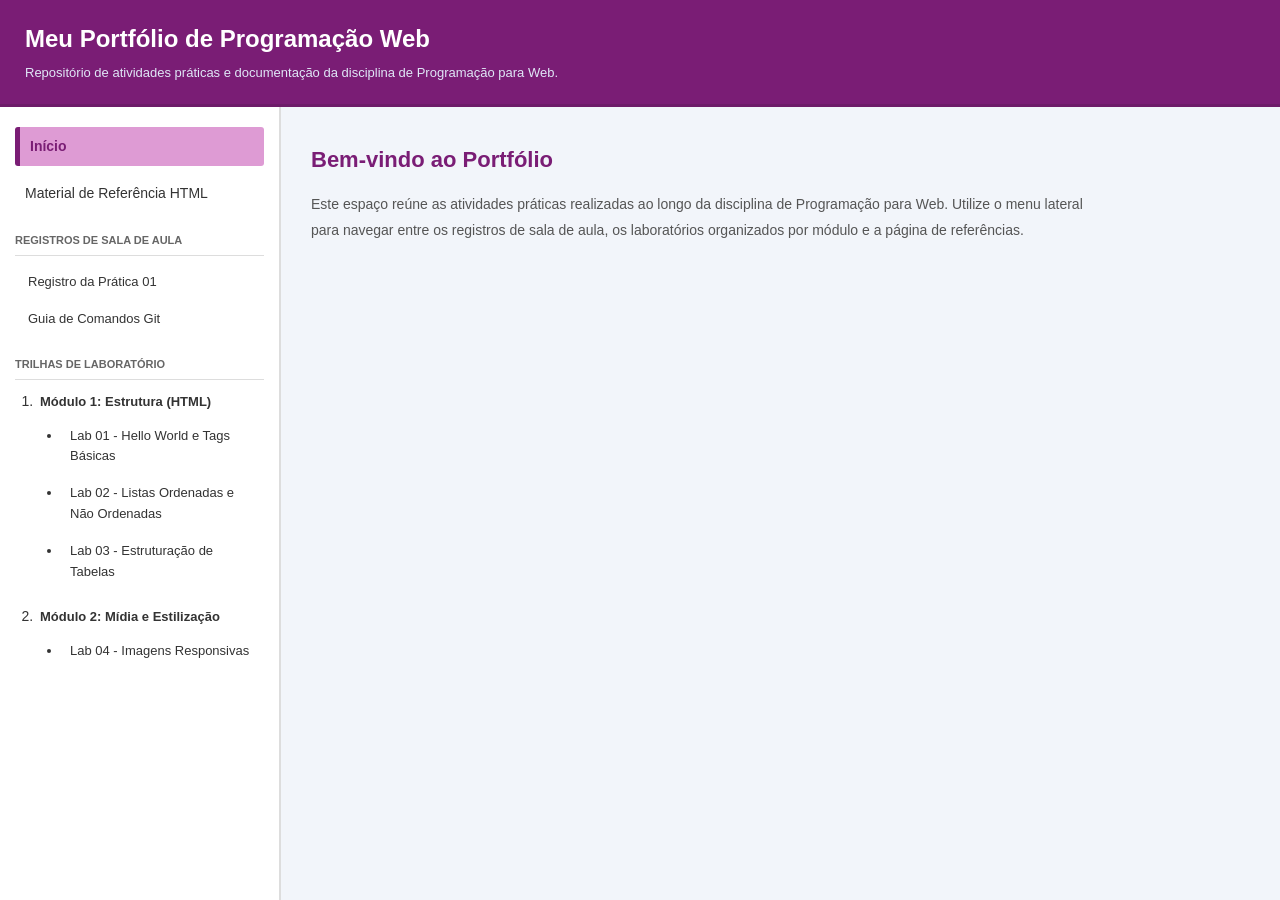
<file: index.html>
<!DOCTYPE html>
<html lang="pt-BR">

<head>
    <meta charset="UTF-8">
    <meta name="viewport" content="width=device-width, initial-scale=1.0">

    <title>Meu Portfólio de Programação Web</title>

    <link rel="stylesheet" href="style.css">
</head>

<body>
    <header class="cabecalho">
        <h1>Meu Portfólio de Programação Web</h1>

        <p>
            Repositório de atividades práticas e documentação
            da disciplina de Programação para Web.
        </p>
    </header>

    <nav class="menu-lateral" aria-label="Menu principal">

        <ul class="menu-principal">

            <li class="pagina-atual">
                <strong aria-current="page">Início</strong>
            </li>

            <li>
                <a href="referencias.html">
                    Material de Referência HTML
                </a>
            </li>

            <li class="grupo-menu">

                <span class="titulo-grupo">
                    Registros de Sala de Aula
                </span>

                <ul class="lista-documentos">

                    <li>
                        <a href="doc/pratica-01.html">
                            Registro da Prática 01
                        </a>
                    </li>

                    <li>
                        <a href="doc/comandos-git.html">
                            Guia de Comandos Git
                        </a>
                    </li>

                </ul>
            </li>

            <li class="grupo-menu">

                <span class="titulo-grupo">
                    Trilhas de Laboratório
                </span>

                <ol class="lista-modulos">

                    <li>
                        <strong>
                            Módulo 1: Estrutura (HTML)
                        </strong>

                        <ul class="lista-laboratorios">

                            <li>
                                <a href="labs/01/index.html">
                                    Lab 01 - Hello World e Tags Básicas
                                </a>
                            </li>

                            <li>
                                <a href="labs/02/index.html">
                                    Lab 02 - Listas Ordenadas e Não Ordenadas
                                </a>
                            </li>

                            <li>
                                <a href="labs/03/index.html">
                                    Lab 03 - Estruturação de Tabelas
                                </a>
                            </li>

                        </ul>
                    </li>

                    <li>
                        <strong>
                            Módulo 2: Mídia e Estilização
                        </strong>

                        <ul class="lista-laboratorios">

                            <li>
                                <a href="labs/lab04/index.html">
                                    Lab 04 - Imagens Responsivas
                                </a>
                            </li>

                        </ul>
                    </li>

                </ol>
            </li>

        </ul>

    </nav>

    <main class="conteudo-principal">

        <h2>Bem-vindo ao Portfólio</h2>

        <p>
            Este espaço reúne as atividades práticas realizadas
            ao longo da disciplina de Programação para Web.

            Utilize o menu lateral para navegar entre os
            registros de sala de aula, os laboratórios
            organizados por módulo e a página de referências.
        </p>

        <hr>

    </main>

</body>
</html>
</file>
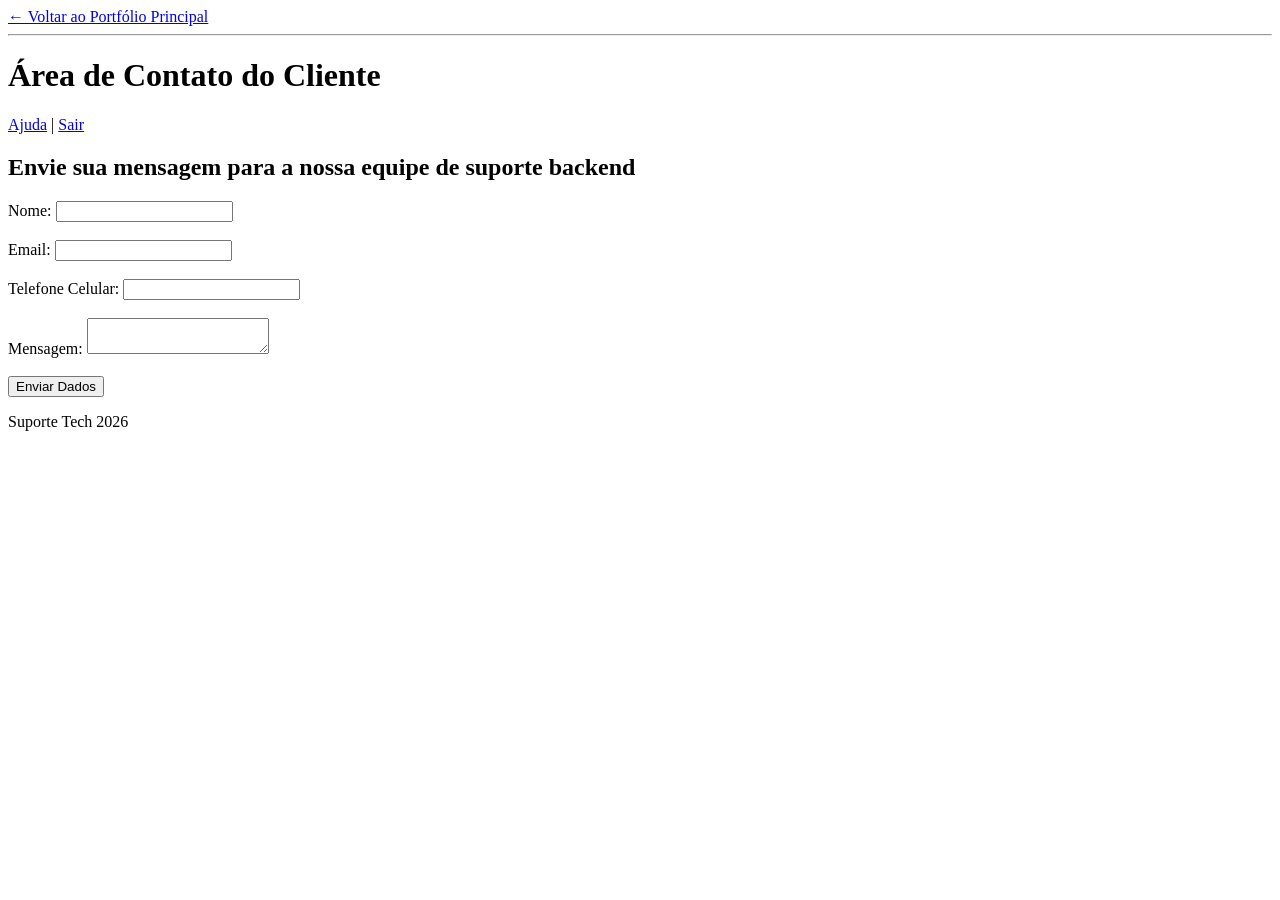
<file: labs/01/index.html>
<!doctype html>
<html lang="pt-BR">
    <head>
        <meta charset="UTF-8" />
        <meta
            name="viewport"
            content="width=device-width, initial-scale=1.0"
        />

        <title>Área de Contato do Cliente - Suporte Tech</title>

        <meta
            name="description"
            content="Entre em contato com a equipe de suporte técnico da Suporte Tech para tirar dúvidas e enviar mensagens."
        />
    </head>

    <body>

        <a href="../../index.html">← Voltar ao Portfólio Principal</a>
        <hr />
        
        <header id="cabecalho">
            <h1 class="titulo">Área de Contato do Cliente</h1>

            <nav class="menu">
                <a href="#">Ajuda</a> |
                <a href="#">Sair</a>
            </nav>
        </header>

        <main id="corpo-da-pagina">
            <article>
                <h2 class="subtitulo">
                    Envie sua mensagem para a nossa equipe de suporte backend
                </h2>

                <form
                    action="/enviar"
                    method="POST"
                >
                    <div>
                        <label for="nome">Nome:</label>
                        <input
                            type="text"
                            id="nome"
                            name="nome"
                            required
                            minlength="3"
                        />
                    </div>

                    <br />

                    <div>
                        <label for="email">Email:</label>
                        <input
                            type="email"
                            id="email"
                            name="email"
                            required
                        />
                    </div>

                    <br />

                    <div>
                        <label for="celular">Telefone Celular:</label>
                        <input
                            type="tel"
                            id="celular"
                            name="celular"
                            pattern="[0-9]{11}"
                            minlength="11"
                            maxlength="11"
                            inputmode="numeric"
                            required
                        />
                    </div>

                    <br />

                    <div>
                        <label for="msg">Mensagem:</label>
                        <textarea
                            id="msg"
                            name="msg"
                            required
                        ></textarea>
                    </div>

                    <br />

                    <button type="submit">Enviar Dados</button>
                </form>
            </article>
        </main>

        <footer id="rodape">
            <p>Suporte Tech 2026</p>
        </footer>
    </body>
</html>
</file>
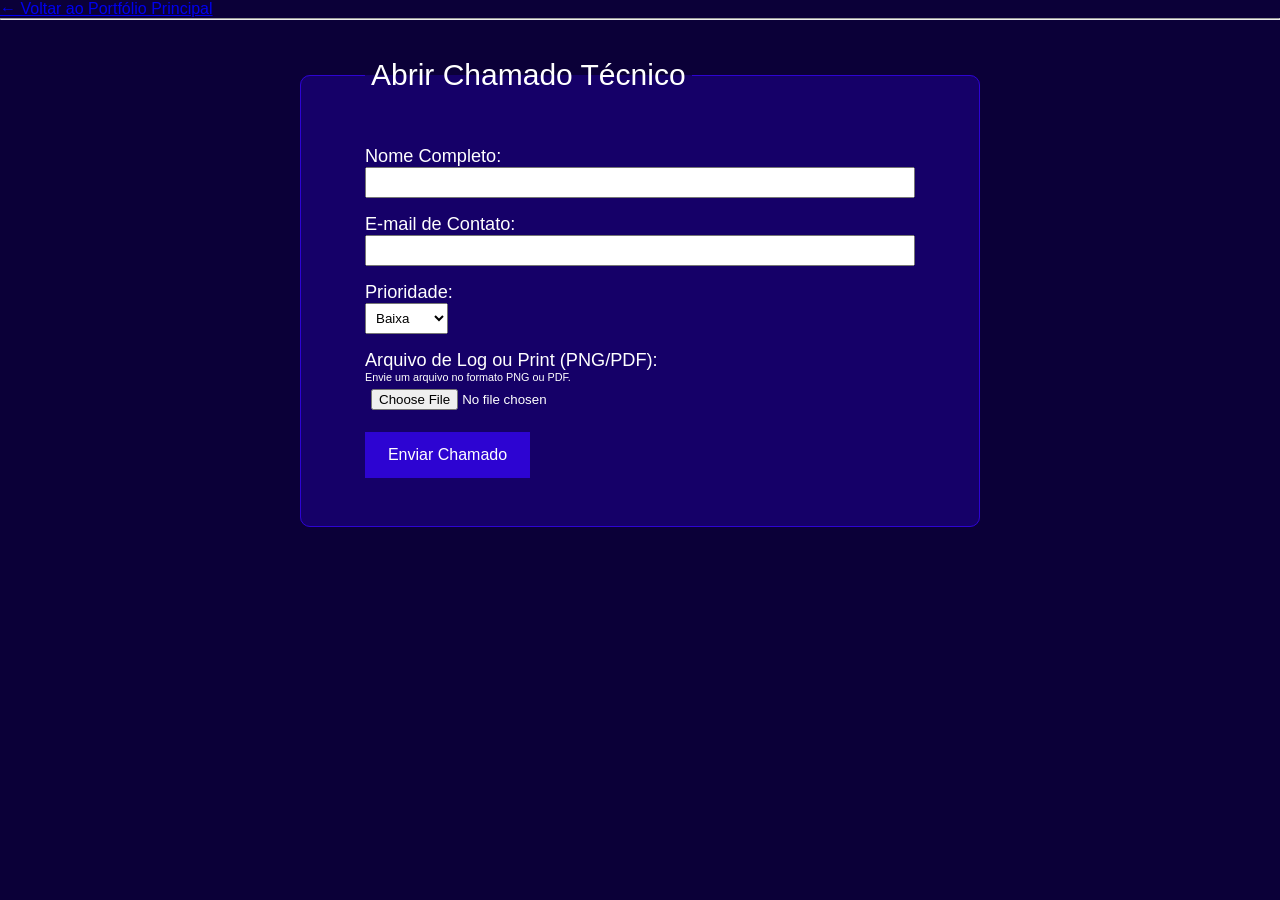
<file: labs/02/index.html>
<!doctype html>
<html lang="en">
    <head>
        <meta charset="UTF-8" />
        <meta
            name="viewport"
            content="width=device-width, initial-scale=1.0"
        />
        <meta
            name="description"
            content="Exemplo de Formulário para chamado técnico"
        />
        <meta
            name="keywords"
            content="HTML, Formulário, Chamado Técnico"
        />
        <meta
            name="robots"
            content="index, follow"
        />
        <meta
            name=" author"
            content=" Jackson Machado"
        />
        <title>Abrir chamado técnico</title>
        <link
            rel="stylesheet"
            href="./styles.css"
        />
    </head>
    <body>

        <a href="../../index.html">← Voltar ao Portfólio Principal</a>
        <hr />
        
        <!-- CÓDIGO LEGADO: Estrutura sem semântica, sem acessibilidade e sem envio de arquivo -->
        <main class="box-suporte">
            <fieldset class="container">
                <legend class="titulo">Abrir Chamado Técnico</legend>
                <form
                    method="post"
                    action="https://httpbin.org/post"
                    enctype="multipart/form-data"
                >
                    <label for="nome">Nome Completo:</label>
                    <input
                        required
                        type="text"
                        name="nome"
                        id="nome"
                    />
                    <label for="email">E-mail de Contato:</label>
                    <input
                        required
                        type="text"
                        name="email"
                        id="email"
                    />

                    <label for="prioridade">Prioridade:</label>
                    <select
                        name="prioridade"
                        id="prioridade"
                        required
                    >
                        <option>Baixa</option>
                        <option>Média</option>
                        <option>Alta</option>
                    </select>

                    <label for="anexo"
                        >Arquivo de Log ou Print (PNG/PDF):</label
                    >
                    <p id="instrucao-anexo">
                        Envie um arquivo no formato PNG ou PDF.
                    </p>
                    <input
                        required
                        type="file"
                        name="anexo"
                        id="anexo"
                        accept="image/png,application/pdf"
                        aria-describedby="instrucao-anexo"
                    />

                    <button
                        class="botao"
                        onclick="alert('Enviado')"
                        type="submit"
                    >
                        Enviar Chamado
                    </button>
                </form>
            </fieldset>
        </main>
    </body>
</html>
</file>
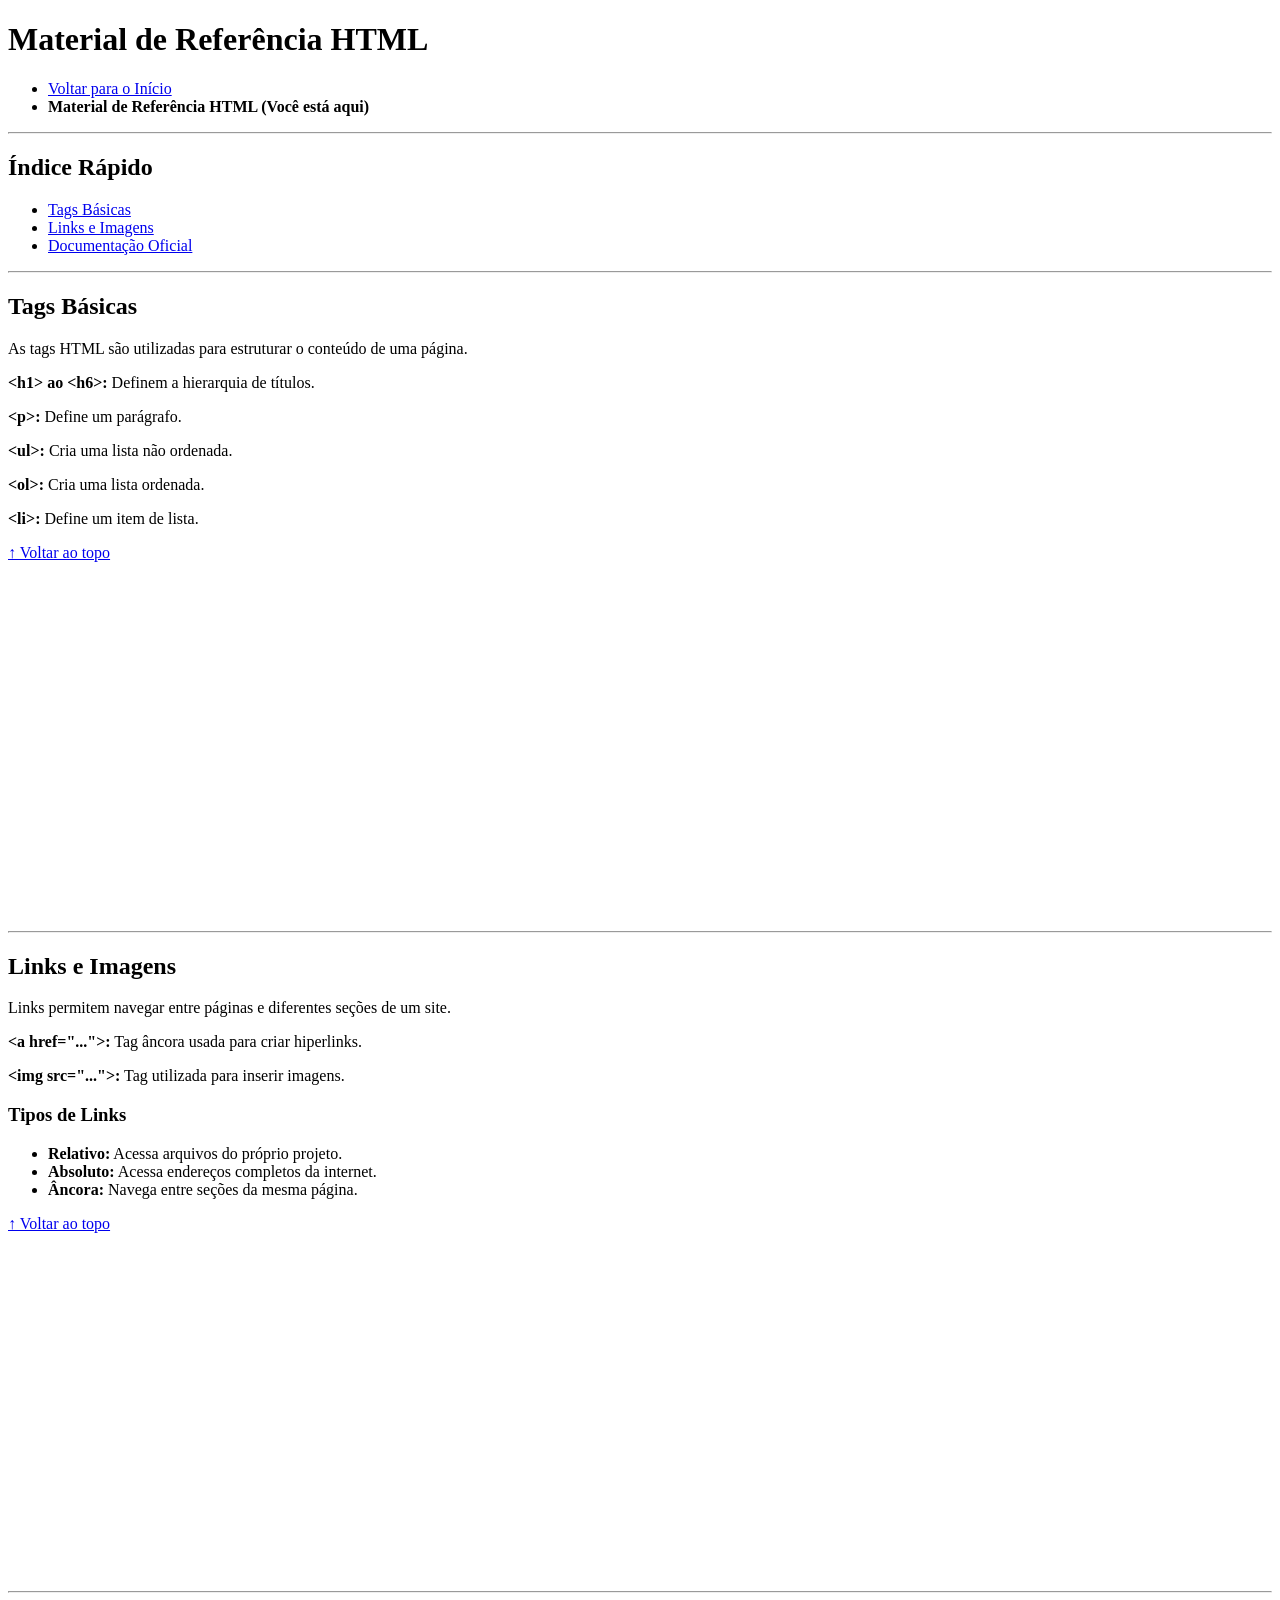
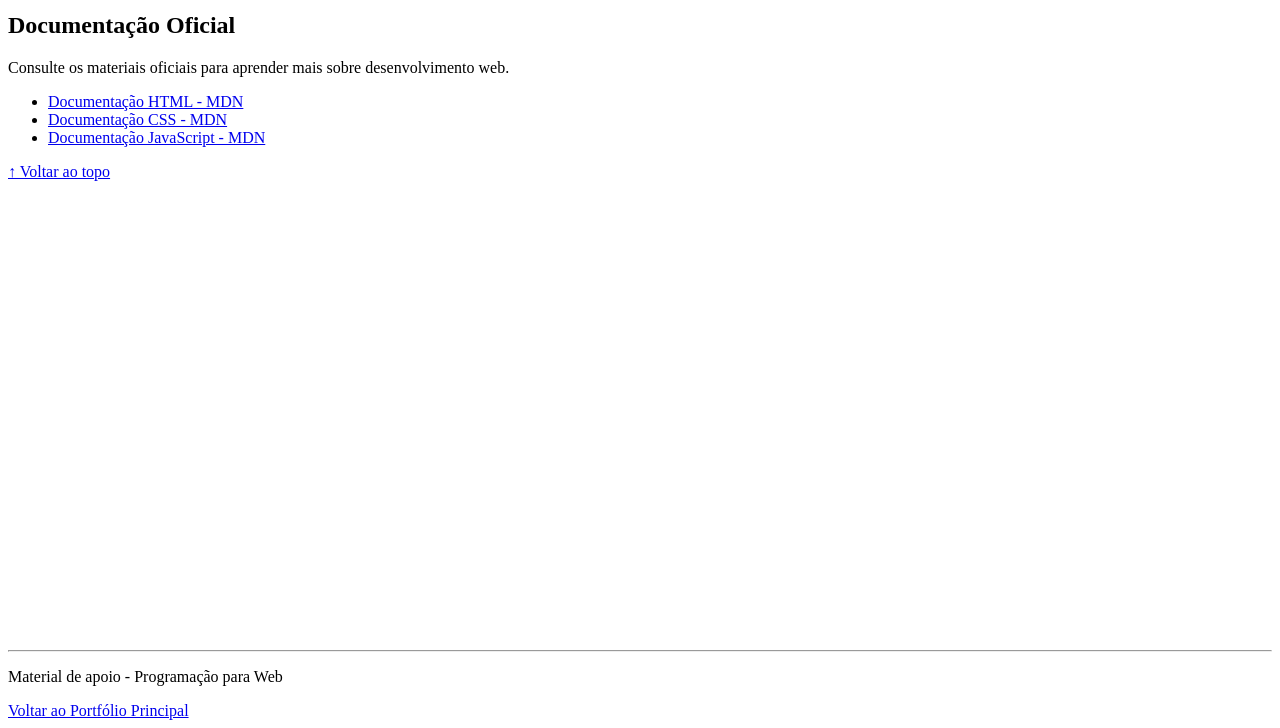
<file: referencias.html>
<!doctype html>
<html lang="pt-BR">
    <head>
        <meta charset="UTF-8" />
        <meta
            name="viewport"
            content="width=device-width, initial-scale=1.0"
        />
        <title>Material de Referência HTML</title>

        <style>
            section {
                min-height: 70vh;
            }
        </style>
    </head>

    <body id="topo">
        <h1>Material de Referência HTML</h1>

        <nav>
            <ul>
                <li>
                    <a href="index.html"> Voltar para o Início </a>
                </li>

                <li>
                    <strong>
                        Material de Referência HTML (Você está aqui)
                    </strong>
                </li>
            </ul>
        </nav>

        <hr />

        <h2>Índice Rápido</h2>

        <ul>
            <li>
                <a href="#tags-basicas"> Tags Básicas </a>
            </li>

            <li>
                <a href="#links-imagens"> Links e Imagens </a>
            </li>

            <li>
                <a href="#documentacao"> Documentação Oficial </a>
            </li>
        </ul>

        <hr />

        <section id="tags-basicas">
            <h2>Tags Básicas</h2>

            <p>
                As tags HTML são utilizadas para estruturar o conteúdo de uma
                página.
            </p>

            <p>
                <strong>&lt;h1&gt; ao &lt;h6&gt;:</strong>
                Definem a hierarquia de títulos.
            </p>

            <p>
                <strong>&lt;p&gt;:</strong>
                Define um parágrafo.
            </p>

            <p>
                <strong>&lt;ul&gt;:</strong>
                Cria uma lista não ordenada.
            </p>

            <p>
                <strong>&lt;ol&gt;:</strong>
                Cria uma lista ordenada.
            </p>

            <p>
                <strong>&lt;li&gt;:</strong>
                Define um item de lista.
            </p>

            <a href="#topo"> ↑ Voltar ao topo </a>
        </section>

        <hr />

        <section id="links-imagens">
            <h2>Links e Imagens</h2>

            <p>
                Links permitem navegar entre páginas e diferentes seções de um
                site.
            </p>

            <p>
                <strong>&lt;a href="..."&gt;:</strong>
                Tag âncora usada para criar hiperlinks.
            </p>

            <p>
                <strong>&lt;img src="..."&gt;:</strong>
                Tag utilizada para inserir imagens.
            </p>

            <h3>Tipos de Links</h3>

            <ul>
                <li>
                    <strong>Relativo:</strong>
                    Acessa arquivos do próprio projeto.
                </li>

                <li>
                    <strong>Absoluto:</strong>
                    Acessa endereços completos da internet.
                </li>

                <li>
                    <strong>Âncora:</strong>
                    Navega entre seções da mesma página.
                </li>
            </ul>

            <a href="#topo"> ↑ Voltar ao topo </a>
        </section>

        <hr />

        <section id="documentacao">
            <h2>Documentação Oficial</h2>

            <p>
                Consulte os materiais oficiais para aprender mais sobre
                desenvolvimento web.
            </p>

            <ul>
                <li>
                    <a
                        href="https://developer.mozilla.org/pt-BR/docs/Web/HTML"
                        target="_blank"
                        rel="noopener noreferrer"
                    >
                        Documentação HTML - MDN
                    </a>
                </li>

                <li>
                    <a
                        href="https://developer.mozilla.org/pt-BR/docs/Web/CSS"
                        target="_blank"
                        rel="noopener noreferrer"
                    >
                        Documentação CSS - MDN
                    </a>
                </li>

                <li>
                    <a
                        href="https://developer.mozilla.org/pt-BR/docs/Web/JavaScript"
                        target="_blank"
                        rel="noopener noreferrer"
                    >
                        Documentação JavaScript - MDN
                    </a>
                </li>
            </ul>

            <a href="#topo"> ↑ Voltar ao topo </a>
        </section>

        <hr />

        <footer>
            <p>Material de apoio - Programação para Web</p>

            <a href="index.html"> Voltar ao Portfólio Principal </a>
        </footer>
    </body>
</html>
</file>
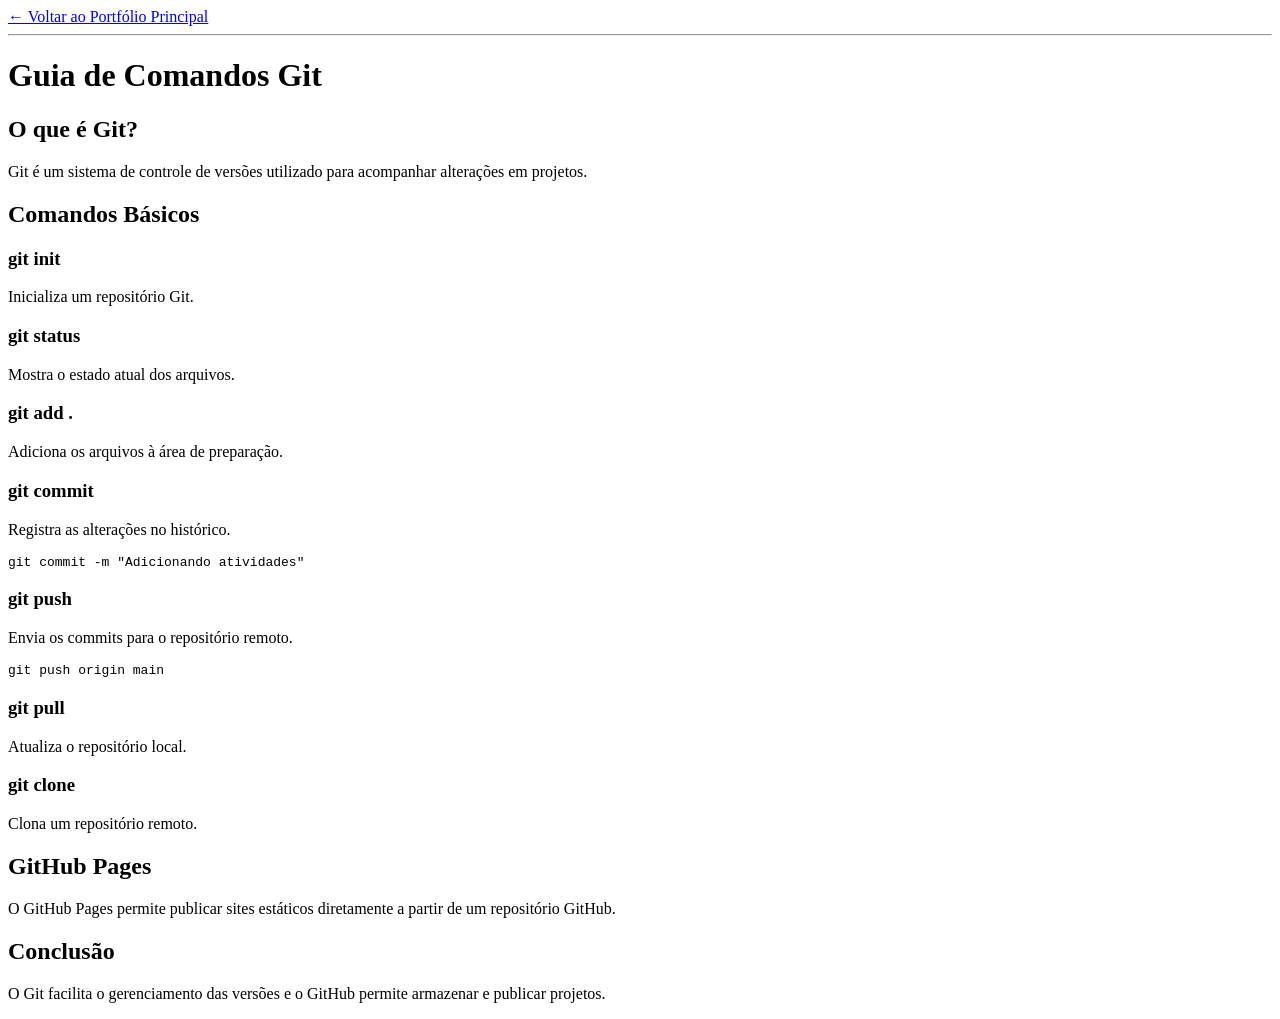
<file: doc/comandos-git.html>
<!doctype html>
<html lang="pt-BR">
    <head>
        <meta charset="UTF-8" />
        <meta
            name="viewport"
            content="width=device-width, initial-scale=1.0"
        />
        <title>Guia de Comandos Git</title>
    </head>
    <body>
        <a href="../index.html"> ← Voltar ao Portfólio Principal </a>

        <hr />

        <h1>Guia de Comandos Git</h1>

        <h2>O que é Git?</h2>
        <p>
            Git é um sistema de controle de versões utilizado para acompanhar
            alterações em projetos.
        </p>

        <h2>Comandos Básicos</h2>

        <h3>git init</h3>
        <p>Inicializa um repositório Git.</p>

        <h3>git status</h3>
        <p>Mostra o estado atual dos arquivos.</p>

        <h3>git add .</h3>
        <p>Adiciona os arquivos à área de preparação.</p>

        <h3>git commit</h3>
        <p>Registra as alterações no histórico.</p>
        <pre>git commit -m "Adicionando atividades"</pre>

        <h3>git push</h3>
        <p>Envia os commits para o repositório remoto.</p>
        <pre>git push origin main</pre>

        <h3>git pull</h3>
        <p>Atualiza o repositório local.</p>

        <h3>git clone</h3>
        <p>Clona um repositório remoto.</p>

        <h2>GitHub Pages</h2>
        <p>
            O GitHub Pages permite publicar sites estáticos diretamente a partir
            de um repositório GitHub.
        </p>

        <h2>Conclusão</h2>
        <p>
            O Git facilita o gerenciamento das versões e o GitHub permite
            armazenar e publicar projetos.
        </p>
    </body>
</html>
</file>
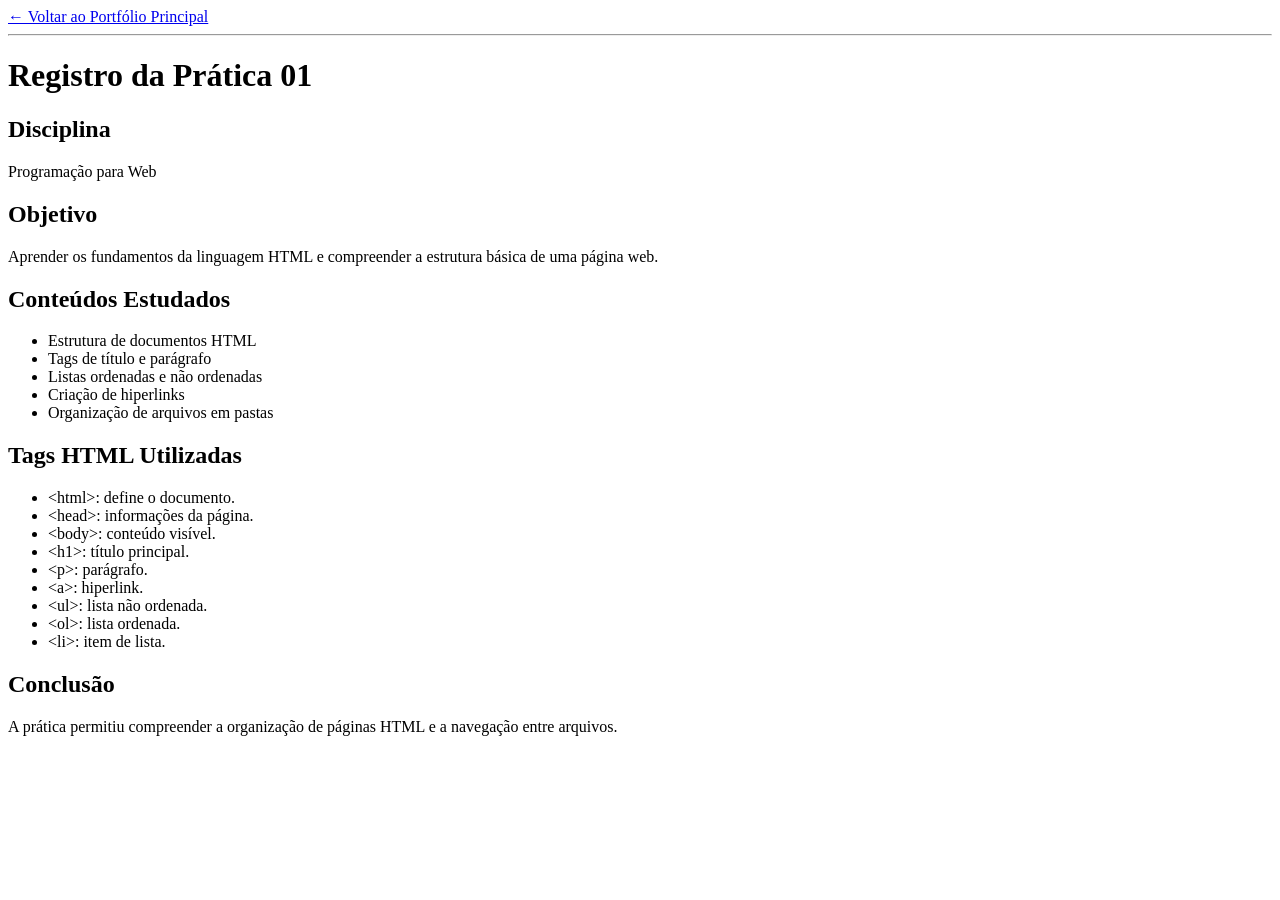
<file: doc/pratica-01.html>
<!doctype html>
<html lang="pt-BR">
    <head>
        <meta charset="UTF-8" />
        <meta
            name="viewport"
            content="width=device-width, initial-scale=1.0"
        />
        <title>Registro da Prática 01</title>
    </head>
    <body>
        <a href="../index.html"> ← Voltar ao Portfólio Principal </a>

        <hr />

        <h1>Registro da Prática 01</h1>

        <h2>Disciplina</h2>
        <p>Programação para Web</p>

        <h2>Objetivo</h2>
        <p>
            Aprender os fundamentos da linguagem HTML e compreender a estrutura
            básica de uma página web.
        </p>

        <h2>Conteúdos Estudados</h2>
        <ul>
            <li>Estrutura de documentos HTML</li>
            <li>Tags de título e parágrafo</li>
            <li>Listas ordenadas e não ordenadas</li>
            <li>Criação de hiperlinks</li>
            <li>Organização de arquivos em pastas</li>
        </ul>

        <h2>Tags HTML Utilizadas</h2>
        <ul>
            <li>&lt;html&gt;: define o documento.</li>
            <li>&lt;head&gt;: informações da página.</li>
            <li>&lt;body&gt;: conteúdo visível.</li>
            <li>&lt;h1&gt;: título principal.</li>
            <li>&lt;p&gt;: parágrafo.</li>
            <li>&lt;a&gt;: hiperlink.</li>
            <li>&lt;ul&gt;: lista não ordenada.</li>
            <li>&lt;ol&gt;: lista ordenada.</li>
            <li>&lt;li&gt;: item de lista.</li>
        </ul>

        <h2>Conclusão</h2>
        <p>
            A prática permitiu compreender a organização de páginas HTML e a
            navegação entre arquivos.
        </p>
    </body>
</html>
</file>
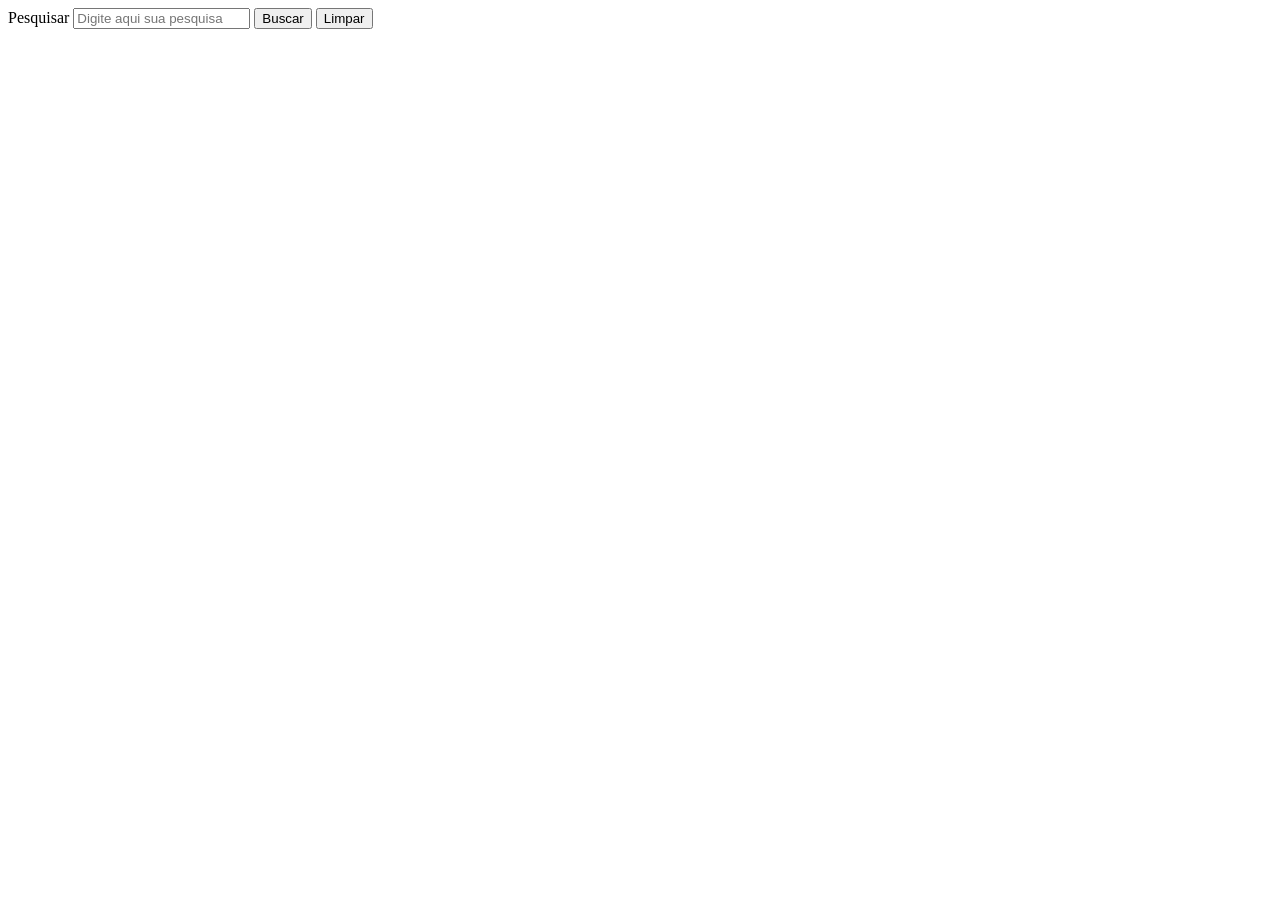
<file: labs/02/searchbar.html>
<!doctype html>
<html lang="en">
    <head>
        <meta charset="UTF-8" />
        <meta
            name="viewport"
            content="width=device-width, initial-scale=1.0"
        />
        <meta name="description" content="Exemplo de Formulário para busca no Google">
        <meta name=" viewport" content=" width=device-width, initial-scale=1">
        <meta name="keywords" content="HTML, Formulário, Busca Google">
        <meta name="robots" content="index, follow">
        <meta name=" author" content=" Jackson Machado">
        <title>Buscador</title>
    </head>
    <body>
        <form
            method="get"
            action="https://www.google.com/search"
        >
            <label for="searchbar">Pesquisar</label>
            <input
                type="search"
                id="searchbar"
                placeholder="Digite aqui sua pesquisa"
                name="q"
            />
            <button type="submit">Buscar</button>
            <button type="reset">Limpar</button>
        </form>
    </body>
</html>
</file>
<file: style.css>
:root {
    --cor-primaria: #7a1d75;
    --cor-fundo: #f2f5fa;
    --cor-superficie: #ffffff;
    --cor-texto: #333333;
    --cor-borda: #dddddd;
    --cor-hover: #e3ecff;
}

*,
*::before,
*::after {
    box-sizing: border-box;
}

body {
    margin: 0;
    padding: 0;

    font-family: Arial, Helvetica, sans-serif;
    font-size: 14px;
    line-height: 1.6;

    color: var(--cor-texto);
    background-color: var(--cor-fundo);

    min-height: 100vh;

    display: grid;

    grid-template-columns: 280px minmax(0, 1fr);

    grid-template-rows: auto 1fr;

    grid-template-areas:
        "header header"
        "nav main";
}

hr {
    display: none;
}

.cabecalho {
    grid-area: header;

    background-color: var(--cor-primaria);
    color: white;

    padding: 20px 25px;

    border-bottom: 3px solid #6d1b69;
}

.cabecalho h1 {
    margin: 0;

    font-size: 24px;
    font-weight: bold;
}

.cabecalho p {
    margin: 5px 0 0;

    font-size: 13px;
    color: #e0e7f7;
}

.menu-lateral {
    grid-area: nav;

    background-color: var(--cor-superficie);

    padding: 20px 15px;

    border-right: 1px solid var(--cor-borda);
}

.menu-principal {
    list-style: none;

    margin: 0;
    padding: 0;
}

.menu-principal > li {
    margin-bottom: 8px;
}

.menu-lateral a {
    display: block;

    padding: 8px 10px;

    color: var(--cor-texto);
    text-decoration: none;

    border-radius: 4px;

    transition: 0.2s;
}

.menu-lateral a:hover {
    background-color: var(--cor-hover);

    color: var(--cor-primaria);
}

.menu-lateral a:focus-visible {
    outline: 2px solid var(--cor-primaria);
    outline-offset: 2px;
}

.pagina-atual strong {
    display: block;

    padding: 8px 10px;

    background-color: #de9bd4;

    color: var(--cor-primaria);

    border-left: 5px solid var(--cor-primaria);

    border-radius: 3px;
}


.grupo-menu {
    margin-top: 20px;
}

.titulo-grupo {
    display: block;

    margin-bottom: 10px;
    padding-bottom: 5px;

    font-size: 11px;
    font-weight: bold;

    text-transform: uppercase;

    color: #666666;

    border-bottom: 1px solid var(--cor-borda);
}


.lista-documentos {
    list-style: none;

    margin: 0;
    padding-left: 5px;
}

.lista-documentos li {
    margin-bottom: 5px;
}

.lista-documentos a {
    padding: 6px 8px;

    font-size: 13px;
}

.lista-modulos {
    margin: 0;

    padding-left: 22px;
}

.lista-modulos > li {
    margin-bottom: 18px;

    padding-left: 3px;
}

.lista-modulos strong {
    font-size: 13px;

    color: #333333;
}

.lista-laboratorios {
    margin-top: 8px;

    padding-left: 22px;

    list-style-type: disc;
}

.lista-laboratorios li {
    margin-bottom: 6px;
}

.lista-laboratorios a {
    padding: 5px 8px;

    font-size: 13px;
}


.conteudo-principal {
    grid-area: main;

    min-width: 0;

    background-color: var(--cor-fundo);

    padding: 35px 30px;

    border-left: 1px solid var(--cor-borda);
}

.conteudo-principal h2 {
    margin-top: 0;
    margin-bottom: 15px;

    color: var(--cor-primaria);

    font-size: 22px;
}

.conteudo-principal p {
    max-width: 800px;

    font-size: 14px;

    line-height: 1.8;

    color: #555555;
}

@media (max-width: 768px) {

    body {
        grid-template-columns: 1fr;

        grid-template-rows: auto auto 1fr;

        grid-template-areas:
            "header"
            "nav"
            "main";
    }

    .cabecalho {
        padding: 18px 20px;
    }

    .cabecalho h1 {
        font-size: 20px;
    }

    .menu-lateral {
        padding: 15px;

        border-right: none;
        border-bottom: 1px solid var(--cor-borda);
    }

    .conteudo-principal {
        padding: 25px 20px;

        border-left: none;
    }

    .conteudo-principal h2 {
        font-size: 20px;
    }
}

@media (max-width: 380px) {

    .cabecalho h1 {
        font-size: 18px;
    }

    .menu-lateral {
        padding: 12px;
    }

    .conteudo-principal {
        padding: 20px 15px;
    }
}
</file>
<file: labs/02/styles.css>
* {
    box-sizing: border-box;
    margin: 0;
    padding: 0;
    font-family: 'Roboto', sans-serif;
}

body {
    background-color: #0b0038;
    color: #fff;
}

.container {
    max-width: 680px;
    margin: 2rem auto;
    background-color: #150068;
    border: solid 1px #2d04d2;
    border-radius: 10px;
    padding: 3rem 4rem;
}

.box-suporte > .container > form {
    display: flex;
    flex-direction: column;
}

label {
    font-size: 1.135rem;
}

legend {
    padding: 0.375rem;
    font-size: 1.875rem;
}

input,
select {
    padding: 0.375rem;
    margin-bottom: 1rem;
}

select {
    width: 15%;
}

button {
    padding: 0.875rem;
    width: 30%;
    background-color: #2d04d2;
    border: none;
    color: #fff;
    font-size: 1rem;
    transition: all ease 0.4s;
}

button:hover {
    background-color: #2400b4;
}

p {
    font-size: 0.675rem;
}
</file>
